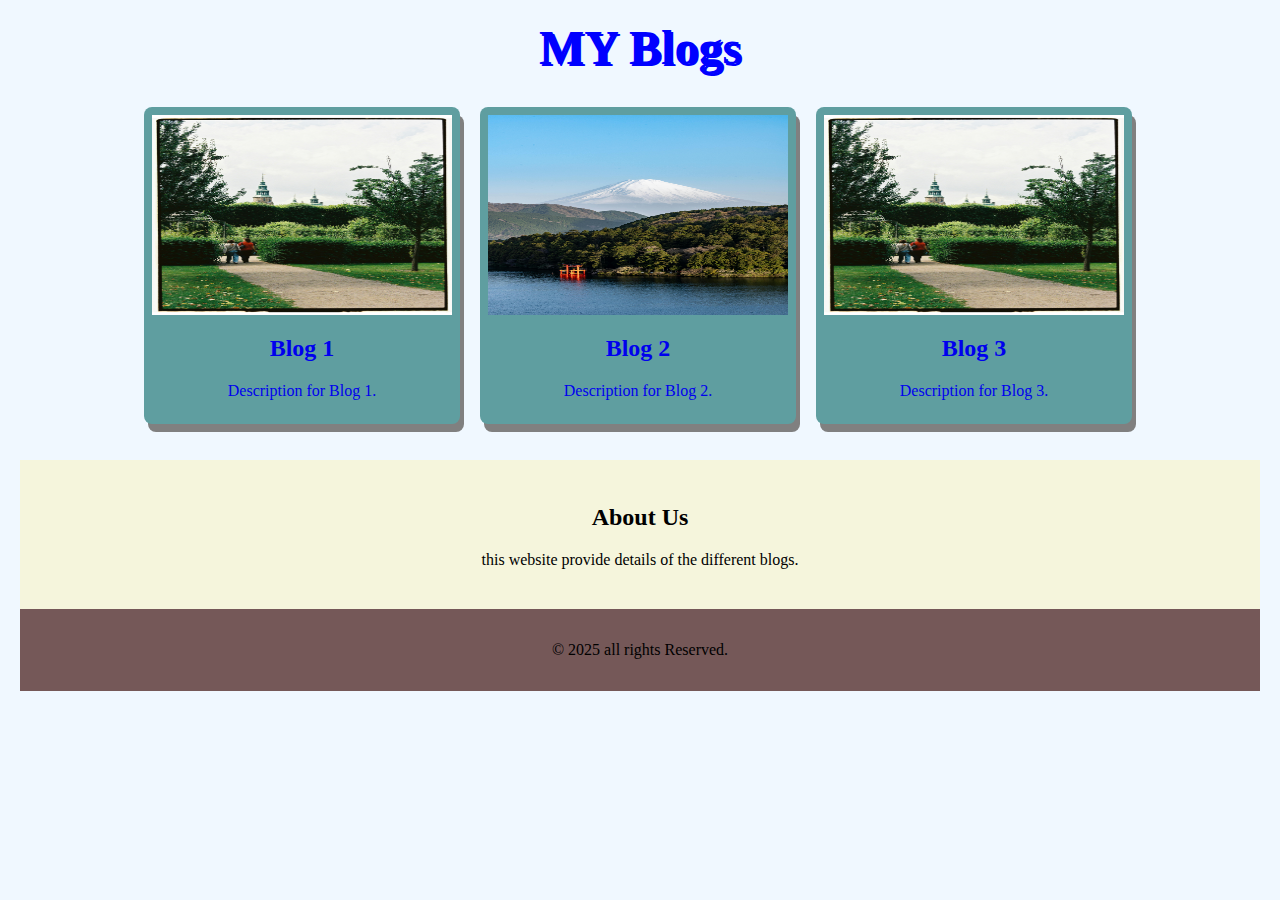
<file: index.html>
<html lang="en">
<head>
    <meta charset="UTF-8">
    <meta name="viewport" content="width=device-width, initial-scale=1.0">
    <title>Document</title>
    <link rel="stylesheet" href="styles.css">
</head>
<body>
    <header>
    <h1> MY Blogs</h1>
</header>

<main>
    <article> <a href= "blog1.html">
        <img src="images/image1.jpg"width="300" height="200" >
        <h2>Blog 1 </h2>
        <p> Description for Blog 1. </p>
    </a></article>

    <article> <a href= "blog2.html">
        <img src="images/image2.jpg"width="300" height="200" > 
        <h2>Blog 2 </h2>  
        <p>Description for Blog 2. </p> 
        </a></article>

        <article> <a href= "blog3.html">
            <img src="images/image3.jpg"width="300" height="200" >
            <h2>Blog 3 </h2>
            <p>Description for Blog 3. </p>
            </a></article>
            
</main>  
<br><br>
<section> 
  <h2> About Us </h2>
  <p> this website provide details of the different blogs.</p>
</section>

<footer>
    <p> &copy; 2025 all rights Reserved.</p>
</footer>
</body>
</html>
</file>
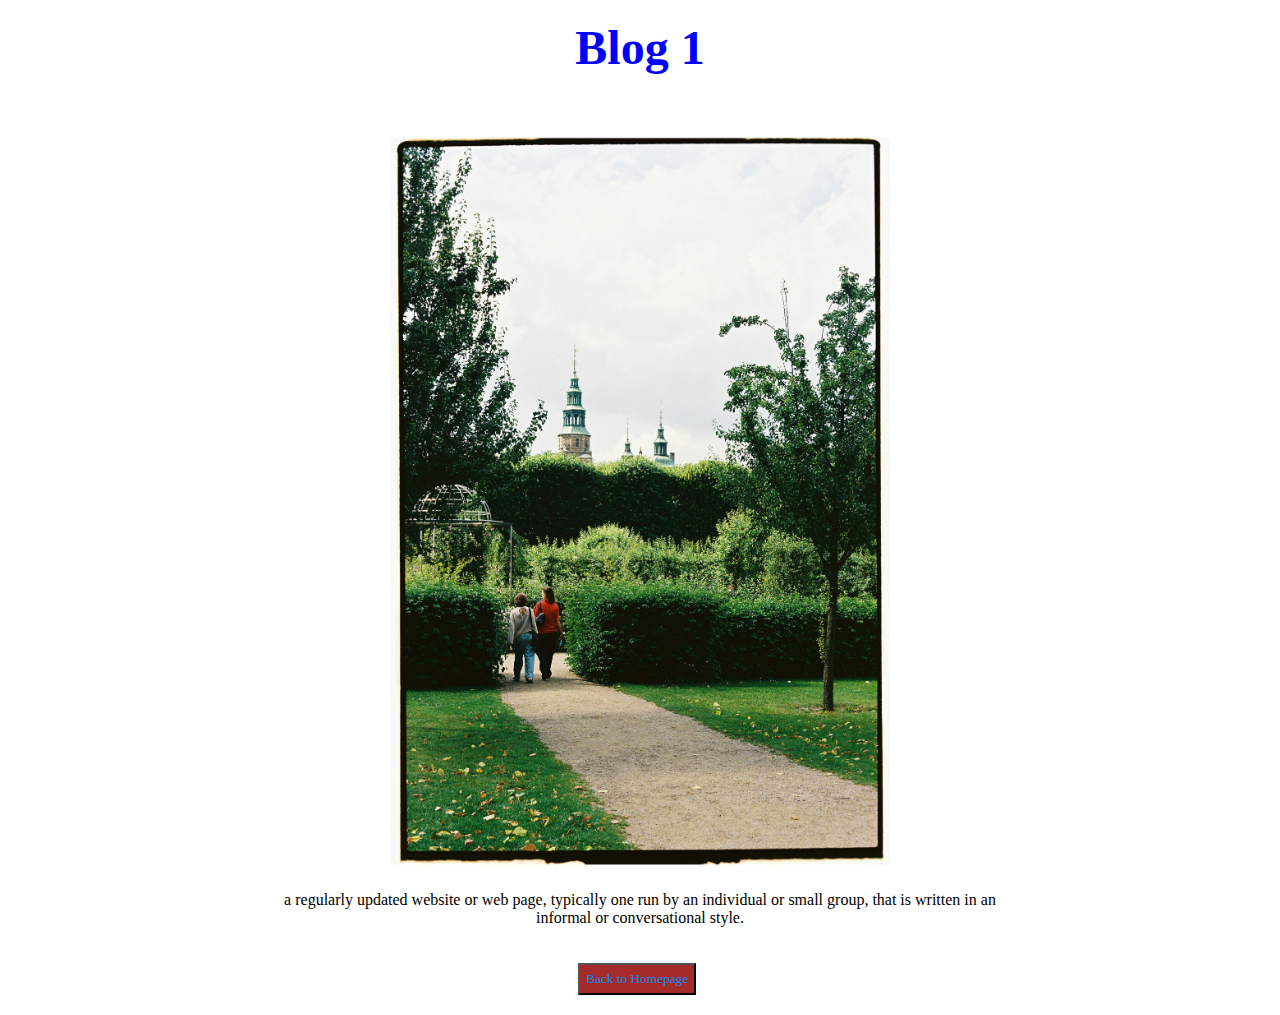
<file: blog1.html>
<html lang="en">

<head>
    <meta charset="UTF-8">
    <meta name="viewport" content="width=device-width, initial-scale=1.0">
    <title>Blog 1</title>
    <link rel="stylesheet" href="blog.css">

</head>

<body>
    <header>
        <h1> Blog 1</h1>
    </header>

    <main>
        <img src="images/image1.jpg" width="500"><br>
        <p>a regularly updated website or web page, typically one run by an individual or small group, that is written
            in an informal or conversational style. </p>
    </main>

    <!--Task: Add a Back button here using anchor tag-->
    <button>
        <a href="index.html"> Back to Homepage</a>
    </button>
</body>

</html>
</file>
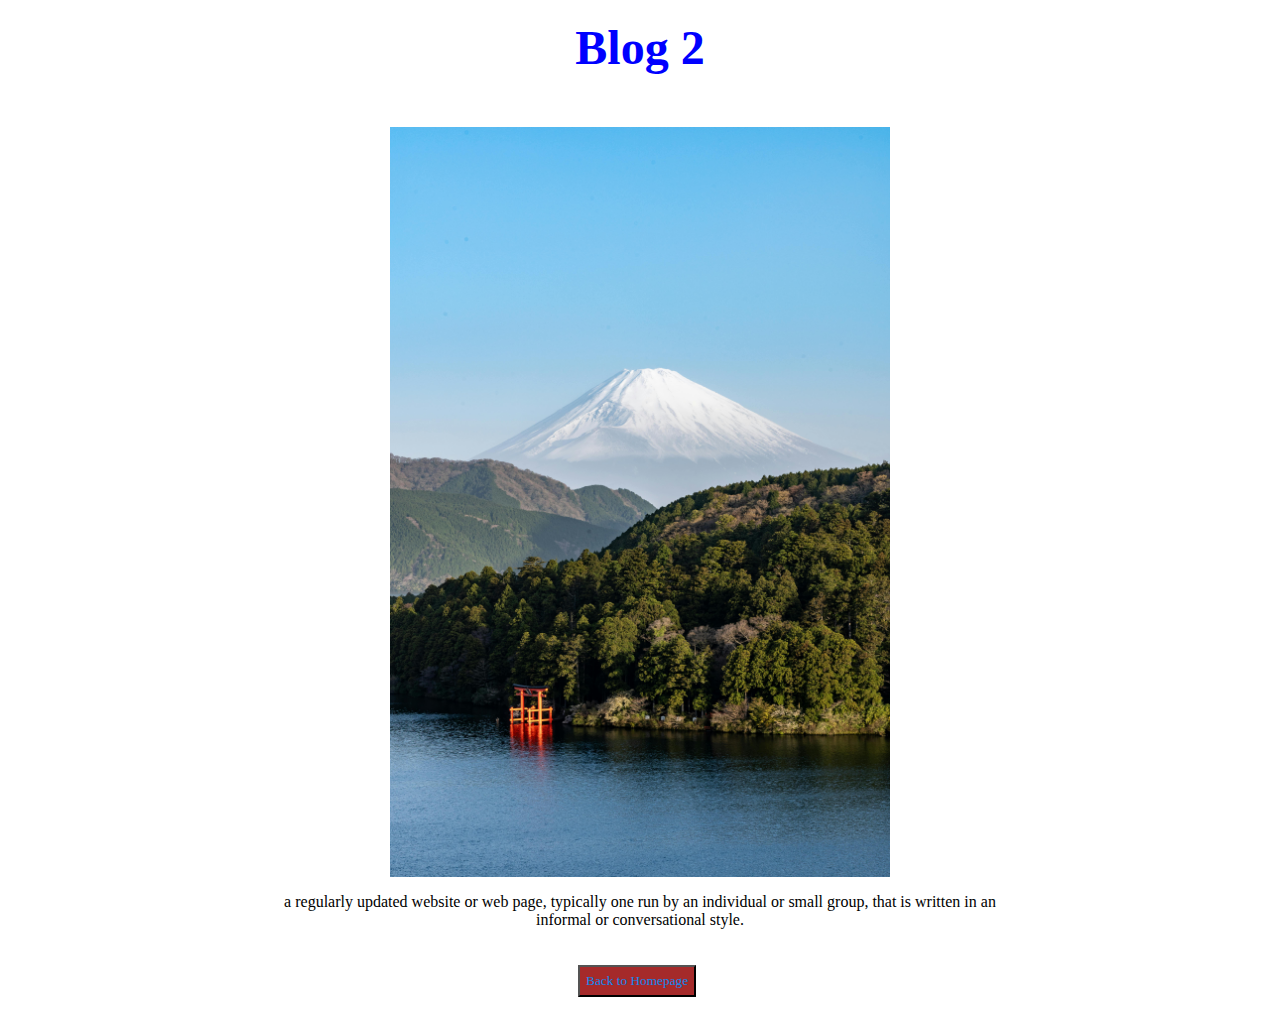
<file: blog2.html>
<html lang="en">
 <head>
    <meta charset="UTF-8">
    <meta name="viewport" content="width=device-width, initial-scale=1.0">
    <title>Blog 2</title>
    <link rel="stylesheet" href="blog.css">
    
 </head>
 <body>
    <header> 
        <h1> Blog 2</h1>
    </header>
    <main>
        <img src="images/image2.jpg" width="500"><br>
        <p> a regularly updated website or web page, typically one run by an individual or small group, that is written in an informal or conversational style. </p>
    </main>
    <!--Task: Add a Back button here using anchor tag-->
    <button>
        <a href="index.html" > Back to Homepage</a>
    </button>
    

 </body>
 </html>
</file>
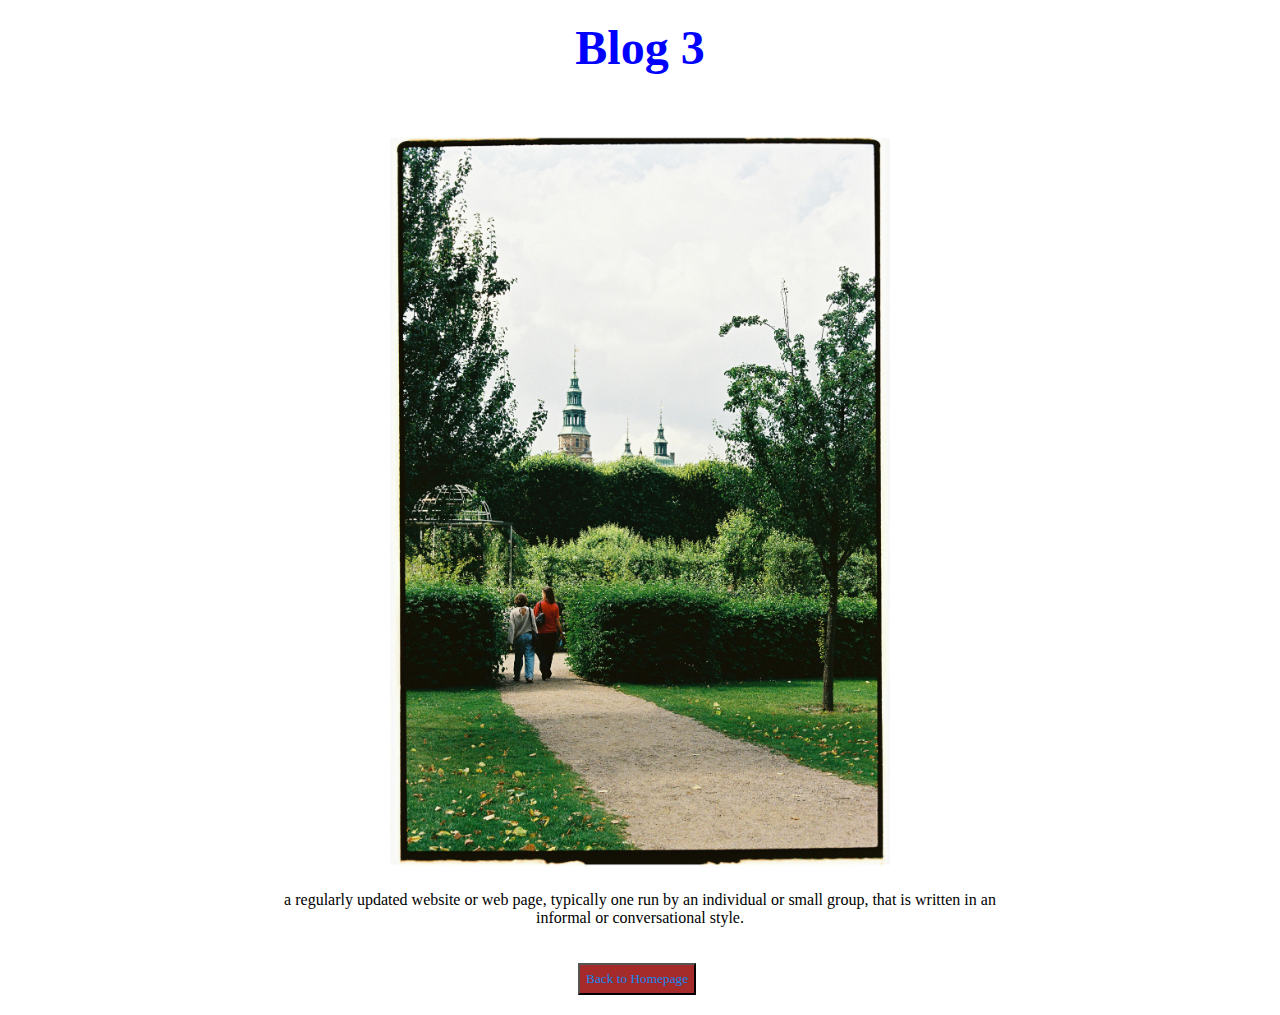
<file: blog3.html>
<html lang="en">
 <head>
    <meta charset="UTF-8">
    <meta name="viewport" content="width=device-width, initial-scale=1.0">
    <title>Blog 3</title>
    <link rel="stylesheet" href="blog.css">
    
 </head>
 <body>
    <header> 
        <h1>  Blog 3</h1>
    </header>
    <main>
        <img src="images/image3.jpg" width="500"><br>
        <p>a regularly updated website or web page, typically one run by an individual or small group, that is written in an informal or conversational style. </p>
    </main>
    <!--Task: Add a Back button here using anchor tag-->
    <button>
        <a href="index.html" > Back to Homepage</a>
    </button>
 </body>
 </html>
</file>
<file: styles.css>
body{
    margin: 0;
    background-color:aliceblue;
    padding: 20px;

}

header{
    text-align: center;
    color:blue;
    font-size: x-large;
    font-family: cursive;
    text-shadow: 2px 2px;
    
}

main{
    display:flex;
    gap:20px;
    margin-left: 10%;
}  

article{
    background-color:cadetblue;
    padding:8px;
    border-radius:8px ;
    box-shadow: 4px 8px gray;
}

article a{
    text-decoration: none;
    font-family: cursive;
    text-align: center;
}
section{
    text-align: center;
    padding: 24px;
    background-color: beige;
    font-family: cursive;
}

footer{
    text-align: center;
    padding: 16px;
    background-color: rgb(117, 88, 88);
    color:black;
    font-family: cursive;
}
</file>
<file: blog.css>
body{  
    margin: 0;
    padding: 20px;
    font-family: cursive;
}

header{ 
    color:blue;
    text-align: center;
    font-size: x-large;
}

main{
    width: 60%;
    margin: 0 auto;
    padding: 20px;
    text-align: center;
}

button{ 
    margin-left: 45%;
    background-color:brown;
    padding: 6px;

}

button a{
    color: rgb(17, 136, 240);
    text-decoration: none;
    font-family: cursive;
}
</file>
